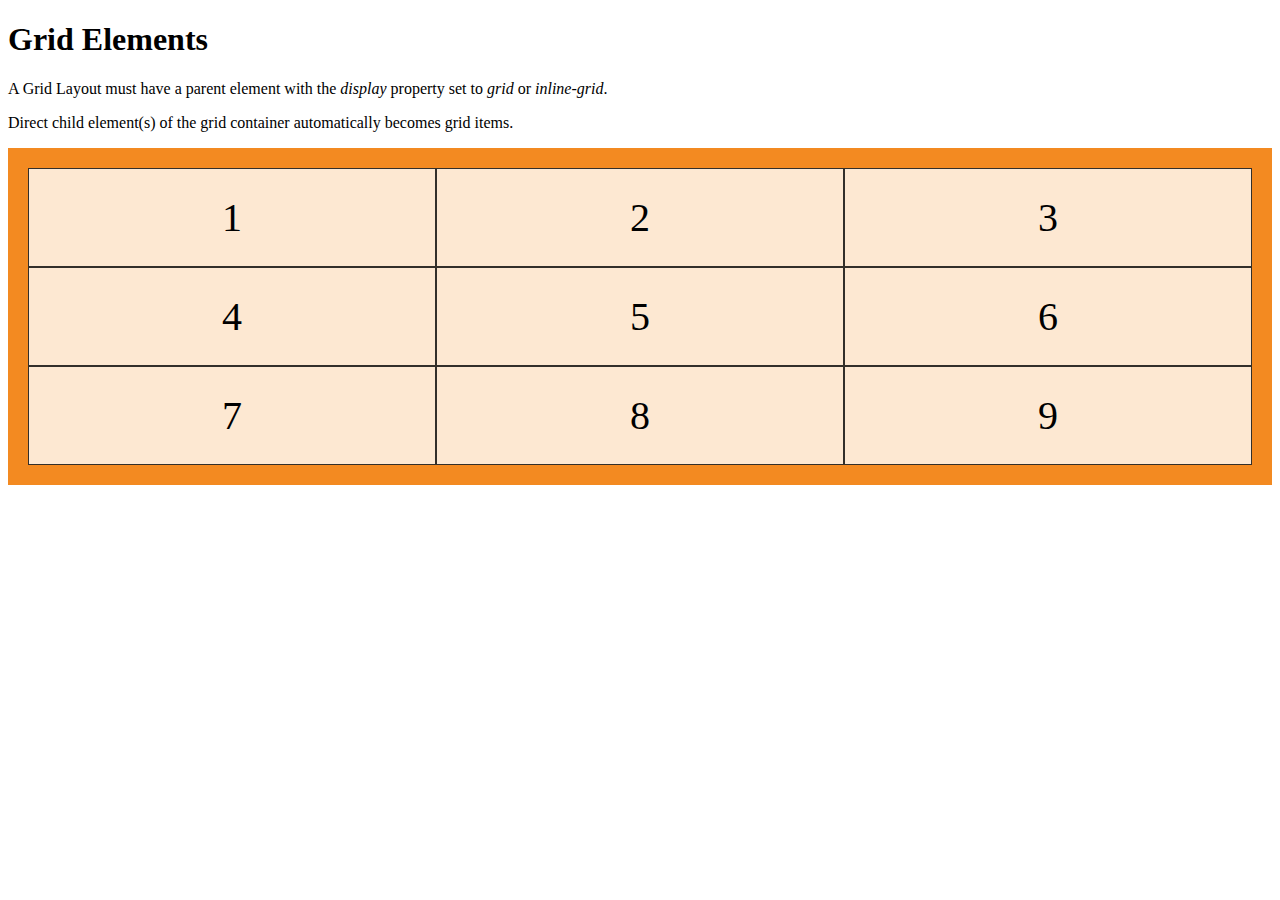
<file: grid.html>
<!DOCTYPE html>
<html>
<head>
<style>
.grid-container {
  display: grid;
  grid-template-columns: auto auto auto;
  background-color: #f38a21;
  padding: 20px;
}
.grid-item {
  background-color: rgba(255, 255, 255, 0.8);
  border: 1px solid rgba(0, 0, 0, 0.8);
  padding: 25px;
  font-size: 40px;
  text-align: center;
}
</style>
</head>
<body>

<h1>Grid Elements</h1>

<p>A Grid Layout must have a parent element with the <em>display</em> property set to <em>grid</em> or <em>inline-grid</em>.</p>

<p>Direct child element(s) of the grid container automatically becomes grid items.</p>

<div class="grid-container">
  <div class="grid-item" id="g1">1</div>
  <div class="grid-item">2</div>
  <div class="grid-item">3</div>  
  <div class="grid-item">4</div>
  <div class="grid-item" id="g5">5</div>
  <div class="grid-item">6</div>  
  <div class="grid-item">7</div>
  <div class="grid-item">8</div>
  <div class="grid-item">9</div>  
</div>

</body>
</html>
</file>
